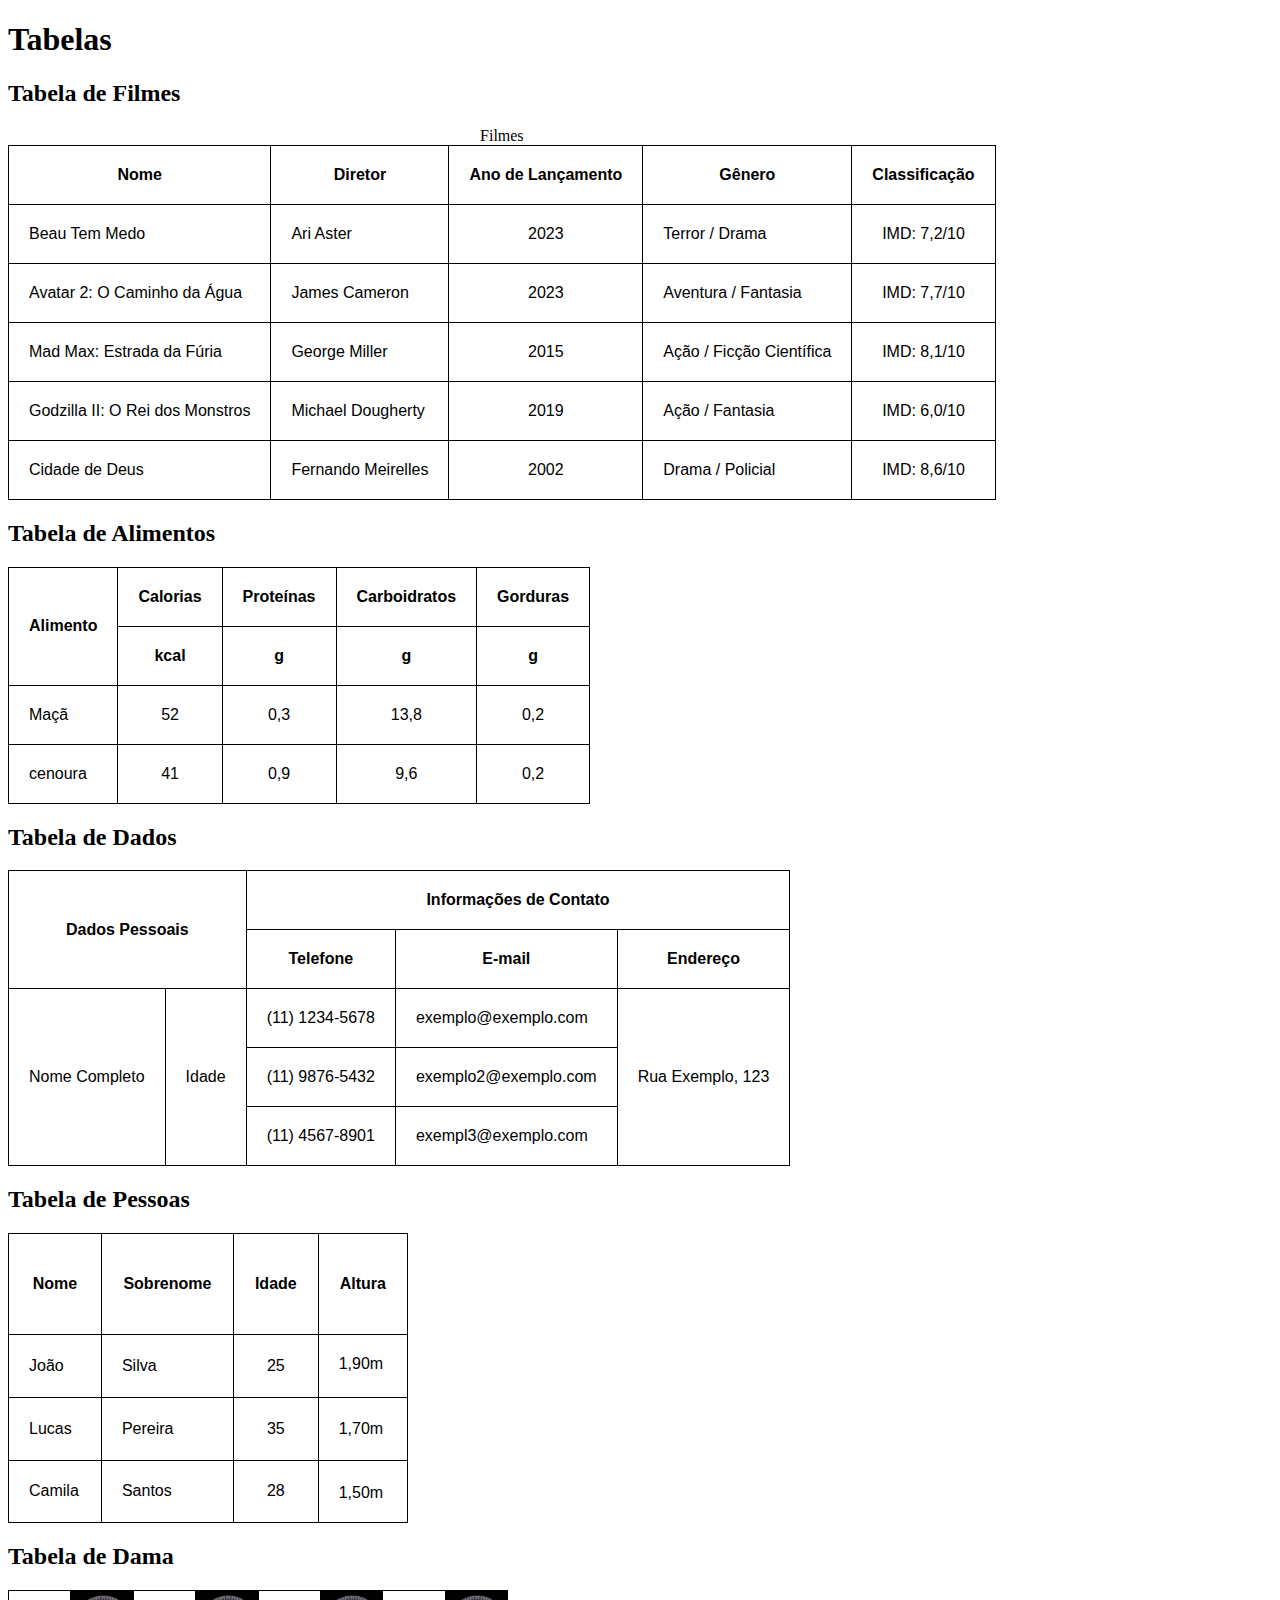
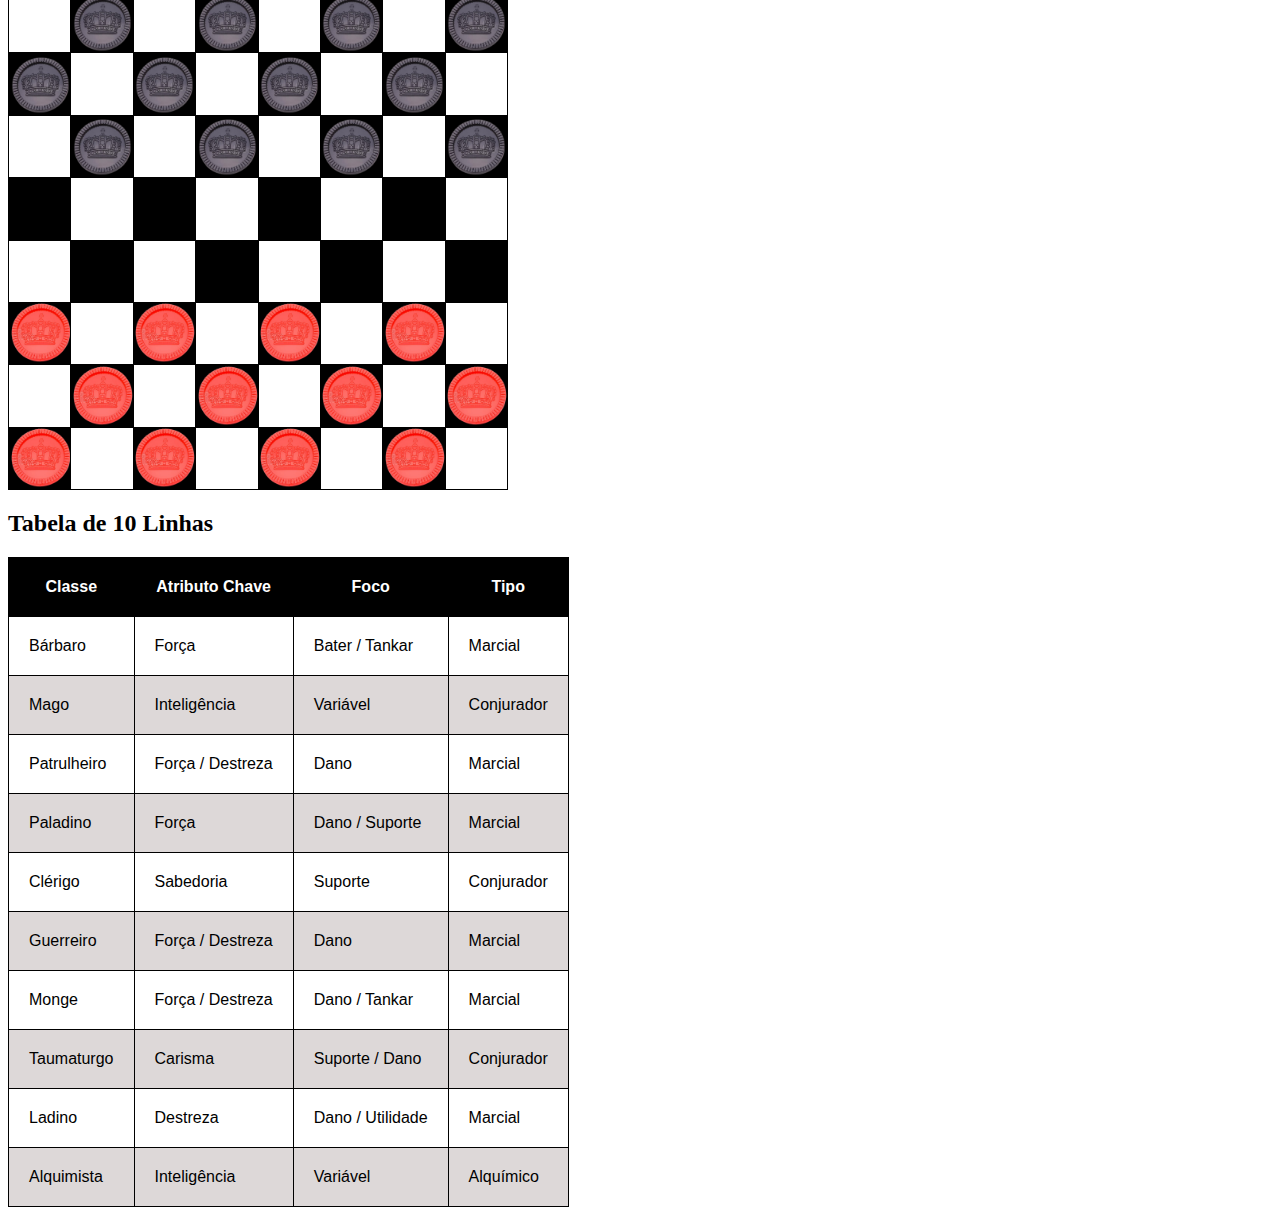
<file: index.html>
<!DOCTYPE html>
<html lang="pt-BR">
<head>
    <meta charset="UTF-8">
    <meta http-equiv="X-UA-Compatible" content="IE=edge">
    <meta name="viewport" content="width=device-width, initial-scale=1.0">
    <title>Tabelas</title>
    <link rel="stylesheet" href="estilo.css">
</head>
<body>
    <h1>Tabelas</h1>
    <h2>Tabela de Filmes</h2>
    <table>
        <caption>Filmes</caption>
        <thead>
            <tr>
                <th>Nome</th>
                <th>Diretor</th>
                <th>Ano de Lançamento</th>
                <th>Gênero</th>
                <th>Classificação</th>
            </tr>
        </thead>
        <tbody>
            <tr>
                <td>Beau Tem Medo</td>
                <td>Ari Aster</td>
                <td class="data">2023</td>
                <td>Terror / Drama</td>
                <td class="classificacao">IMD: 7,2/10</td>
            </tr>
            <tr>
                <td>Avatar 2: O Caminho da Água</td>
                <td>James Cameron</td>
                <td class="data">2023</td>
                <td>Aventura / Fantasia</td>
                <td class="classificacao">IMD: 7,7/10</td>
            </tr>
            <tr>
                <td>Mad Max: Estrada da Fúria</td>
                <td>George Miller</td>
                <td class="data">2015</td>
                <td>Ação / Ficção Científica</td>
                <td class="classificacao">IMD: 8,1/10</td>
            </tr>
            <tr>
                <td>Godzilla II: O Rei dos Monstros</td>
                <td>Michael Dougherty</td>
                <td class="data">2019</td>
                <td>Ação / Fantasia</td>
                <td class="classificacao">IMD: 6,0/10</td>
            </tr>
            <tr>
                <td>Cidade de Deus</td>
                <td>Fernando Meirelles</td>
                <td class="data">2002</td>
                <td>Drama / Policial</td>
                <td class="classificacao">IMD: 8,6/10</td>
            </tr>
        </tbody>
    </table>
    <h2>Tabela de Alimentos</h2>
    <table>
        <thead>
            <tr>
                <th rowspan="2">Alimento</th>
                <th>Calorias</th>
                <th>Proteínas</th>
                <th>Carboidratos</th>
                <th>Gorduras</th>
            </tr>
            <tr>
                <th>kcal</th>
                <th>g</th>
                <th>g</th>
                <th>g</th>
            </tr>
        </thead>
        <tbody>
            <tr>
                <td>Maçã</td>
                <td class="valores_alimentos">52</td>
                <td class="valores_alimentos">0,3</td>
                <td class="valores_alimentos">13,8</td>
                <td class="valores_alimentos">0,2</td>
            </tr>
            <tr>
                <td>cenoura</td>
                <td class="valores_alimentos">41</td>
                <td class="valores_alimentos">0,9</td>
                <td class="valores_alimentos">9,6</td>
                <td class="valores_alimentos">0,2</td>
            </tr>
        </tbody>
    </table>
    <h2>Tabela de Dados</h2>
    <table>
        <thead>
            <tr>
                <th rowspan="2" colspan="2">Dados Pessoais</th>
                <th colspan="3">Informações de Contato</th>
            </tr>
            <tr>
                <th>Telefone</th>
                <th>E-mail</th>
                <th>Endereço</th>
            </tr>
        </thead>
        <tbody>
            <tr>
                <td rowspan="3">Nome Completo</td>
                <td rowspan="3">Idade</td>
                <td>(11) 1234-5678</td>
                <td>exemplo@exemplo.com</td>
                <td rowspan="3">Rua Exemplo, 123</td>
            </tr>
            <tr>
                <td>(11) 9876-5432</td>
                <td>exemplo2@exemplo.com</td>
            </tr>
            <tr>
                <td>(11) 4567-8901</td>
                <td>exempl3@exemplo.com</td>
            </tr>
        </tbody>
    </table>
    <h2>Tabela de Pessoas</h2>
    <table class="pessoas">
        <thead>
            <tr>
                <th class="pessoas">Nome</th>
                <th class="pessoas">Sobrenome</th>
                <th class="pessoas">Idade</th>
                <th class="pessoas">Altura</th>
            </tr>
        </thead>
        <tbody>
            <tr>
                <td class="pessoas">João</td>
                <td class="pessoas">Silva</td>
                <td class="pessoas_num">25</td>
                <td class="pessoas_altura1">1,90m</td>
            </tr>
            <tr>
                <td class="pessoas">Lucas</td>
                <td class="pessoas">Pereira</td>
                <td class="pessoas_num">35</td>
                <td class="pessoas_altura2">1,70m</td>
            </tr>
            <tr>
                <td class="pessoas">Camila</td>
                <td class="pessoas">Santos</td>
                <td class="pessoas_num">28</td>
                <td class="pessoas_altura3">1,50m</td>
            </tr>
        </tbody>
    </table>
    <h2>Tabela de Dama</h2>
    <table class="dama">
        <tr>
            <td class="impar"></td>
            <td class="preta"></td>
            <td class="impar"></td>
            <td class="preta"></td>
            <td class="impar"></td>
            <td class="preta"></td>
            <td class="impar"></td>
            <td class="preta"></td>
        </tr>
        <tr>
            <td class="preta"></td>
            <td class="par"></td>
            <td class="preta"></td>
            <td class="par"></td>
            <td class="preta"></td>
            <td class="par"></td>
            <td class="preta"></td>
            <td class="par"></td>
        </tr>
        <tr>
            <td class="impar"></td>
            <td class="preta"></td>
            <td class="impar"></td>
            <td class="preta"></td>
            <td class="impar"></td>
            <td class="preta"></td>
            <td class="impar"></td>
            <td class="preta"></td>
        </tr>
        <tr>
            <td class="par"></td>
            <td class="par"></td>
            <td class="par"></td>
            <td class="par"></td>
            <td class="par"></td>
            <td class="par"></td>
            <td class="par"></td>
            <td class="par"></td>
        </tr>
        <tr>
            <td class="impar"></td>
            <td class="impar"></td>
            <td class="impar"></td>
            <td class="impar"></td>
            <td class="impar"></td>
            <td class="impar"></td>
            <td class="impar"></td>
            <td class="impar"></td>
        </tr>
        <tr>
            <td class="vermelha"></td>
            <td class="par"></td>
            <td class="vermelha"></td>
            <td class="par"></td>
            <td class="vermelha"></td>
            <td class="par"></td>
            <td class="vermelha"></td>
            <td class="par"></td>
        </tr>
        <tr>
            <td class="impar"></td>
            <td class="vermelha"></td>
            <td class="impar"></td>
            <td class="vermelha"></td>
            <td class="impar"></td>
            <td class="vermelha"></td>
            <td class="impar"></td>
            <td class="vermelha"></td>
        </tr>
        <tr>
            <td class="vermelha"></td>
            <td class="par"></td>
            <td class="vermelha"></td>
            <td class="par"></td>
            <td class="vermelha"></td>
            <td class="par"></td>
            <td class="vermelha"></td>
            <td class="par"></td>
        </tr>
    </table>
    <h2>Tabela de 10 Linhas</h2>
    <table>
        <thead class="linhas">
            <tr>
                <th>Classe</th>
                <th>Atributo Chave</th>
                <th>Foco</th>
                <th>Tipo</th>
            </tr>
        </thead>
        <tbody>
            <tr class="linhas">
                <td>Bárbaro</td>
                <td>Força</td>
                <td>Bater / Tankar</td>
                <td>Marcial</td>
            </tr>
            <tr class="linhas">
                <td>Mago</td>
                <td>Inteligência</td>
                <td>Variável</td>
                <td>Conjurador</td>
            </tr>
            <tr class="linhas">
                <td>Patrulheiro</td>
                <td>Força / Destreza</td>
                <td>Dano</td>
                <td>Marcial</td>
            </tr>
            <tr class="linhas">
                <td>Paladino</td>
                <td>Força</td>
                <td>Dano / Suporte</td>
                <td>Marcial</td>
            </tr>
            <tr class="linhas">
                <td>Clérigo</td>
                <td>Sabedoria</td>
                <td>Suporte</td>
                <td>Conjurador</td>
            </tr>
            <tr class="linhas">
                <td>Guerreiro</td>
                <td>Força / Destreza</td>
                <td>Dano</td>
                <td>Marcial</td>
            </tr>
            <tr class="linhas">
                <td>Monge</td>
                <td>Força / Destreza</td>
                <td>Dano / Tankar</td>
                <td>Marcial</td>
            </tr>
            <tr class="linhas">
                <td>Taumaturgo</td>
                <td>Carisma</td>
                <td>Suporte / Dano</td>
                <td>Conjurador</td>
            </tr>
            <tr class="linhas">
                <td>Ladino</td>
                <td>Destreza</td>
                <td>Dano / Utilidade</td>
                <td>Marcial</td>
            </tr>
            <tr class="linhas">
                <td>Alquimista</td>
                <td>Inteligência</td>
                <td>Variável</td>
                <td>Alquímico</td>
            </tr>
        </tbody>
    </table>
</body>
</html>
</file>
<file: estilo.css>
table {
    border-collapse: collapse;
}

td, th {
    font-family: Arial, Helvetica, sans-serif;
    border: 1px solid black;
    padding: 20px;
}

td.data {
    text-align: center;
}

td.classificacao {
    text-align: center;
}

td.valores_alimentos {
    text-align: center;
    vertical-align: middle;
}

td.pessoas {
    vertical-align: middle;
}

td.pessoas_altura1 {
    vertical-align: top;
}

td.pessoas_altura2 {
    vertical-align: middle;
}

td.pessoas_altura3 {
    vertical-align: bottom;
}

th.pessoas {
    height: 60px;
}

td.pessoas_num {
    text-align: center;
    vertical-align: middle;
}

table.pessoas {
    height: 290px;
    width: 400px;
}

table.dama {
    height: 500px;
    width: 500px;
}

td.impar:nth-child(even) {
    background-color: black;
    max-width: 62px;
    max-height: 62px;
}

td.impar:nth-child(odd) {
    background-color: white;
    max-width: 62px;
    max-height: 62px;
}

td.par:nth-child(even) {
    background-color: white;
    max-width: 62px;
    max-height: 62px;
}

td.par:nth-child(odd) {
    background-color: black;
    max-width: 62px;
    max-height: 62px;
}

td.vermelha {
    background-image: url(img/dama_peca_vermelha-removebg-preview.png);
    background-color: black;
    background-size: 62px 62px;
}

td.preta {
    background-image: url(img/dama_pecas_preta-removebg-preview.png);
    background-color: black;
    background-size: 62px 62px;
}

thead.linhas {
    color: white;
    background-color: black;
    border-color: white;
}

tr.linhas:nth-child(even) {
    background-color: rgb(221, 216, 216);
}

tr.linhas:nth-child(odd) {
    background-color: rgb(255, 255, 255);
}
</file>
